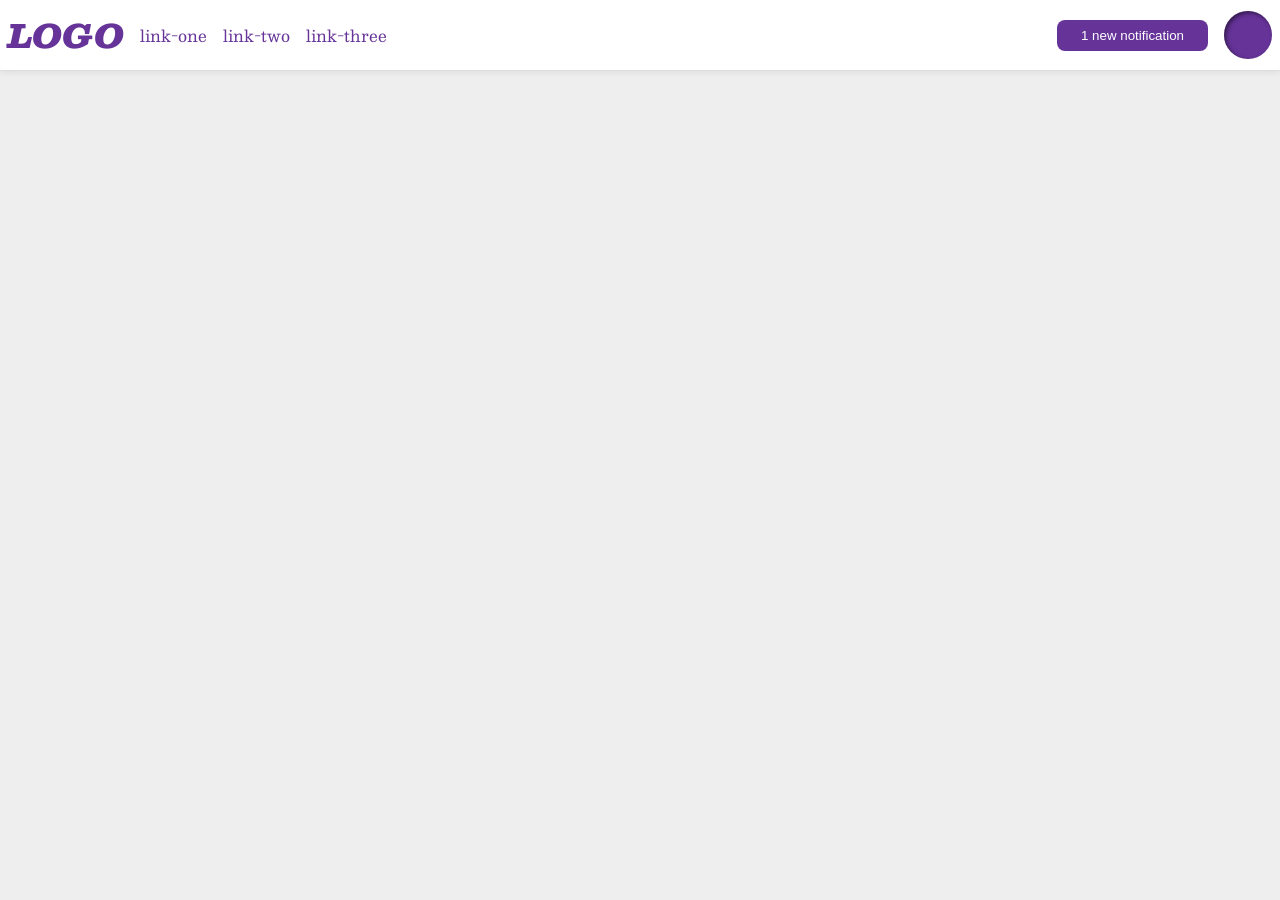
<file: foundations/flex/03-flex-header-2/index.html>
<!DOCTYPE html>
<html lang="en">
  <head>
    <meta charset="UTF-8">
    <meta http-equiv="X-UA-Compatible" content="IE=edge">
    <meta name="viewport" content="width=device-width, initial-scale=1.0">
    <title>Flex Header 2</title>
    <link rel="stylesheet" href="style.css">
  </head>
  <body>
    <div class="header">
      <div class="header-left">
        <div class="logo">
          LOGO
        </div>
        <ul class="links">
          <li><a href="https://google.com">link-one</a></li>
          <li><a href="https://google.com">link-two</a></li>
          <li><a href="https://google.com">link-three</a></li>
        </ul>
      </div>
      <div class="header-right">
        <button class="notifications">
          1 new notification
        </button>
        <div class="profile-image"></div>
      </div>
    </div>
  </body>
</html>
</file>
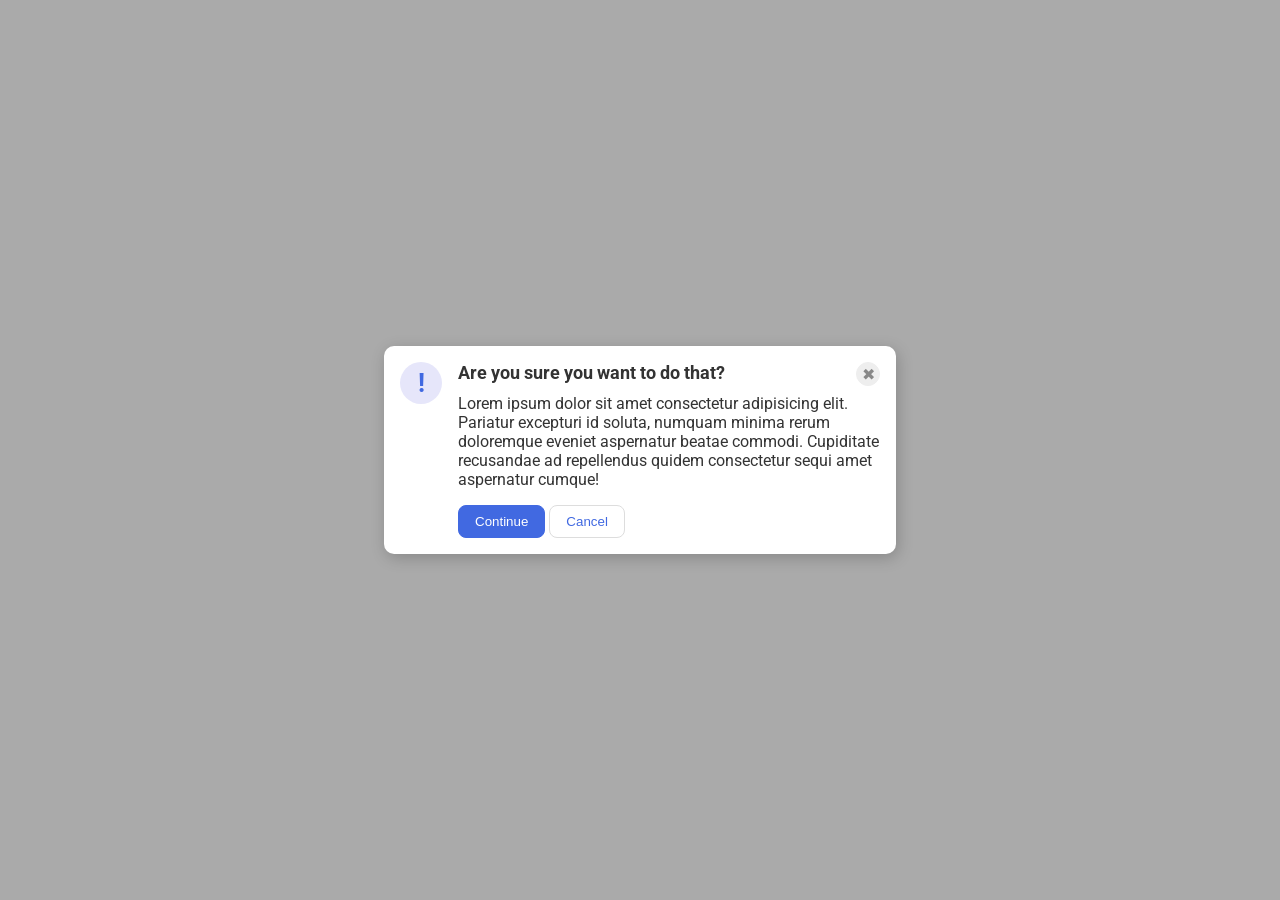
<file: foundations/flex/05-flex-modal/index.html>
<!DOCTYPE html>
<html lang="en">
  <head>
    <meta charset="UTF-8">
    <meta http-equiv="X-UA-Compatible" content="IE=edge">
    <meta name="viewport" content="width=device-width, initial-scale=1.0">
    <link rel="stylesheet" href="style.css">
    <title>Modal</title>
  </head>
  <body>
    <div class="modal">
      <div class="icon">!</div>
      <div class="modal-body">
        <div class="top">
          <div class="header">Are you sure you want to do that?</div>
          <button class="close-button">✖</button>
        </div>
        <div class="text">Lorem ipsum dolor sit amet consectetur adipisicing elit. Pariatur excepturi id soluta, numquam minima rerum doloremque eveniet aspernatur beatae commodi. Cupiditate recusandae ad repellendus quidem consectetur sequi amet aspernatur cumque!</div>
        <div class="bottom">
          <button class="continue">Continue</button>
          <button class="cancel">Cancel</button>
        </div>
      </div>
    </div>
  </body>
</html>
</file>
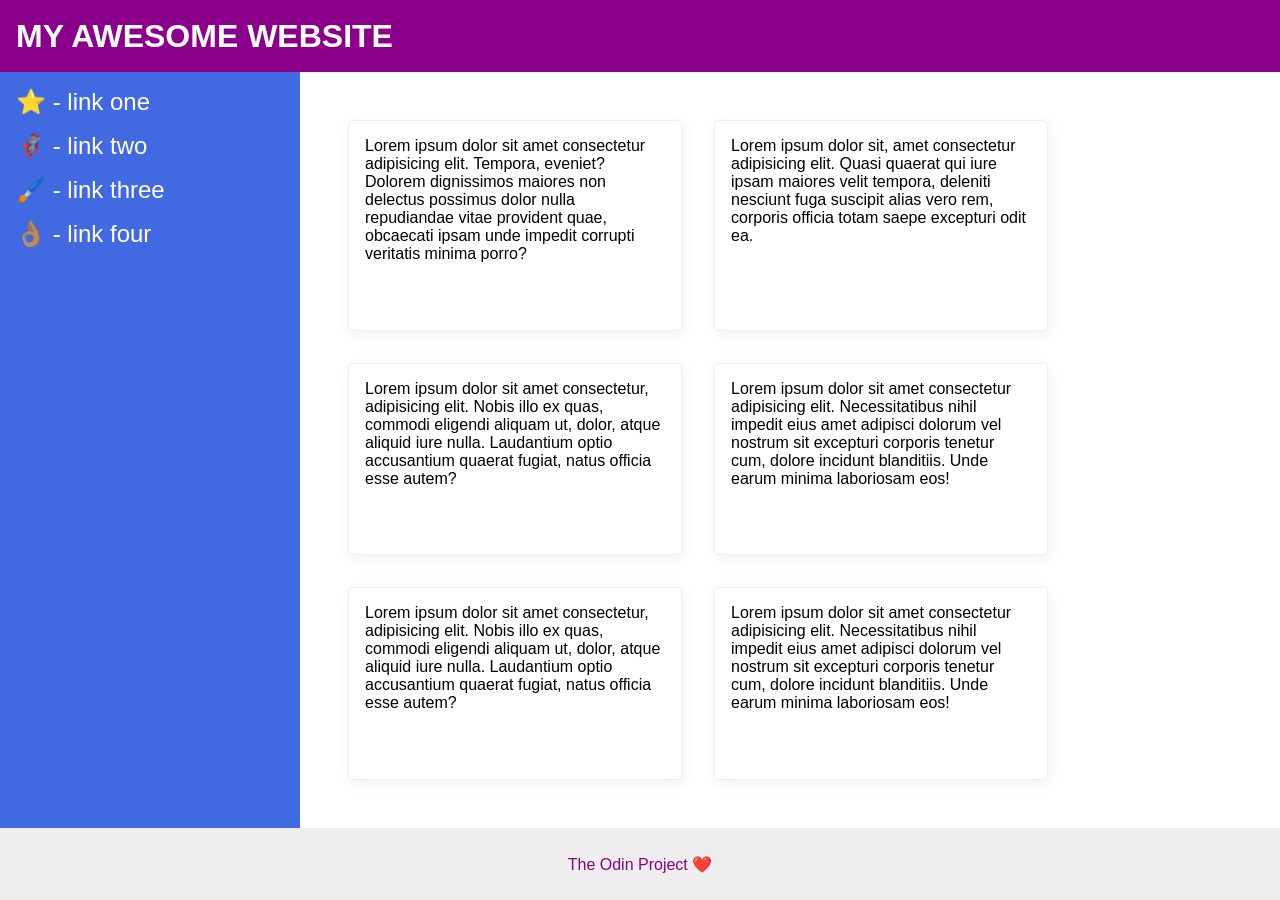
<file: foundations/flex/07-flex-layout-2/index.html>
<!DOCTYPE html>
<html lang="en">
  <head>
    <meta charset="UTF-8">
    <meta http-equiv="X-UA-Compatible" content="IE=edge">
    <meta name="viewport" content="width=device-width, initial-scale=1.0">
    <title>The Holy Grail</title>
    <link rel="stylesheet" href="style.css">
  </head>
  <body>
    <div class="header">
      MY AWESOME WEBSITE
    </div>
    
    <div class="content">
      <div class="sidebar">
        <ul>
          <li><a href="#">⭐ - link one</a></li>
          <li><a href="#">🦸🏽‍♂️ - link two</a></li>
          <li><a href="#">🖌️ - link three</a></li>
          <li><a href="#">👌🏽 - link four</a></li>
        </ul>
      </div>  

      <div class="cards-container">
        <div class="card">Lorem ipsum dolor sit amet consectetur adipisicing elit. Tempora, eveniet? Dolorem dignissimos maiores non delectus possimus dolor nulla repudiandae vitae provident quae, obcaecati ipsam unde impedit corrupti veritatis minima porro?</div>
        <div class="card">Lorem ipsum dolor sit, amet consectetur adipisicing elit. Quasi quaerat qui iure ipsam maiores velit tempora, deleniti nesciunt fuga suscipit alias vero rem, corporis officia totam saepe excepturi odit ea.</div>
        <div class="card">Lorem ipsum dolor sit amet consectetur, adipisicing elit. Nobis illo ex quas, commodi eligendi aliquam ut, dolor, atque aliquid iure nulla. Laudantium optio accusantium quaerat fugiat, natus officia esse autem?</div>
        <div class="card">Lorem ipsum dolor sit amet consectetur adipisicing elit. Necessitatibus nihil impedit eius amet adipisci dolorum vel nostrum sit excepturi corporis tenetur cum, dolore incidunt blanditiis. Unde earum minima laboriosam eos!</div>
        <div class="card">Lorem ipsum dolor sit amet consectetur, adipisicing elit. Nobis illo ex quas, commodi eligendi aliquam ut, dolor, atque aliquid iure nulla. Laudantium optio accusantium quaerat fugiat, natus officia esse autem?</div>
        <div class="card">Lorem ipsum dolor sit amet consectetur adipisicing elit. Necessitatibus nihil impedit eius amet adipisci dolorum vel nostrum sit excepturi corporis tenetur cum, dolore incidunt blanditiis. Unde earum minima laboriosam eos!</div>
      </div>
    </div>
    
    <div class="footer">
      The Odin Project ❤️
    </div>
  </body>
</html>
</file>
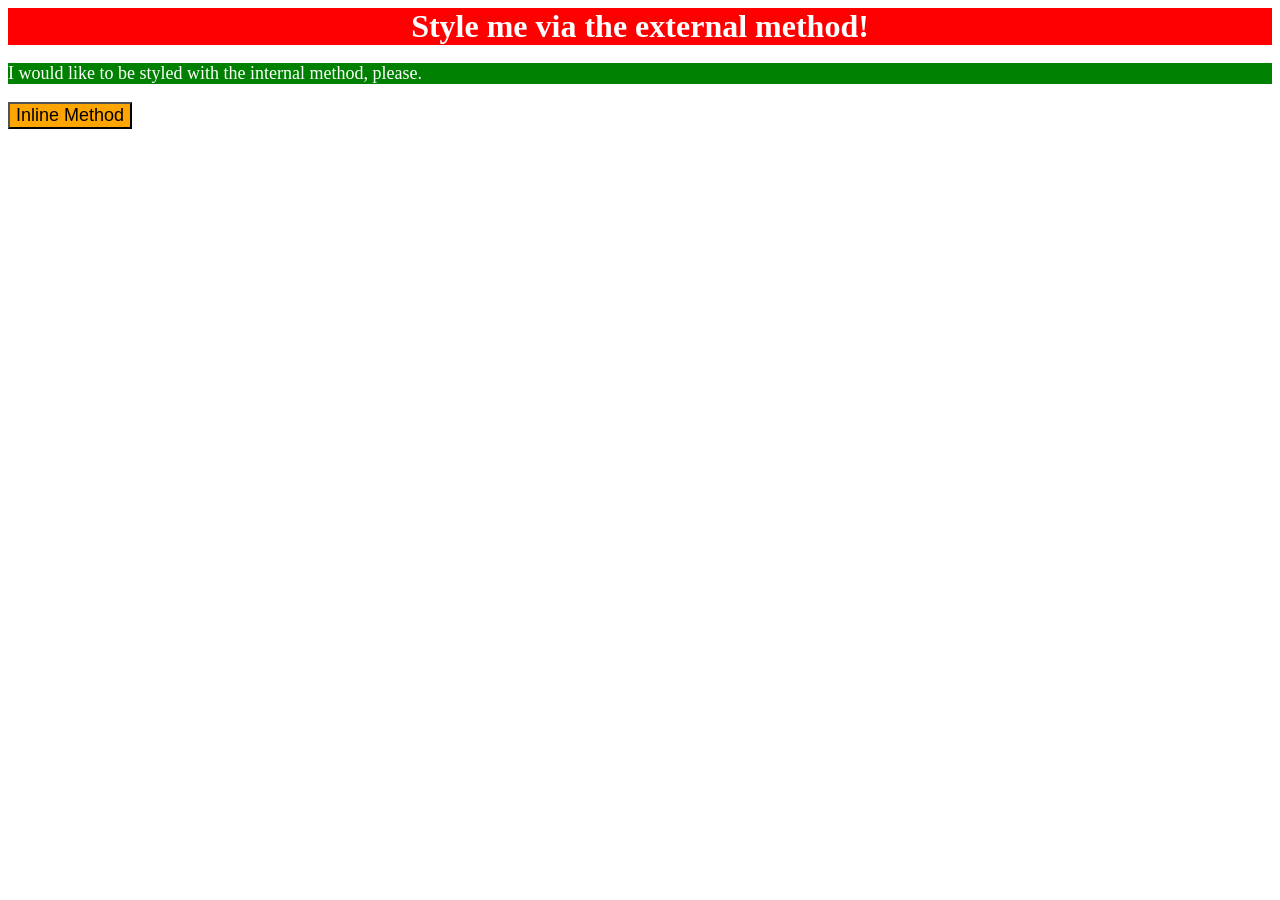
<file: foundations/intro-to-css/01-css-methods/index.html>
<!DOCTYPE html>
<html lang="en">
  <head>
    <meta charset="UTF-8">
    <meta http-equiv="X-UA-Compatible" content="IE=edge">
    <meta name="viewport" content="width=device-width, initial-scale=1.0">
    <title>Methods for Adding CSS</title>
    <link rel="stylesheet" href="styles.css">
    
    <style>
      p {
        background-color: green;
        color: white;
        font-size: 18px;
      }
    </style>
  </head>
  <body>
    <div>Style me via the external method!</div>
    <p>I would like to be styled with the internal method, please.</p>
    <button style="background-color: orange; font-size: 18px;">Inline Method</button>
  </body>
</html>
</file>
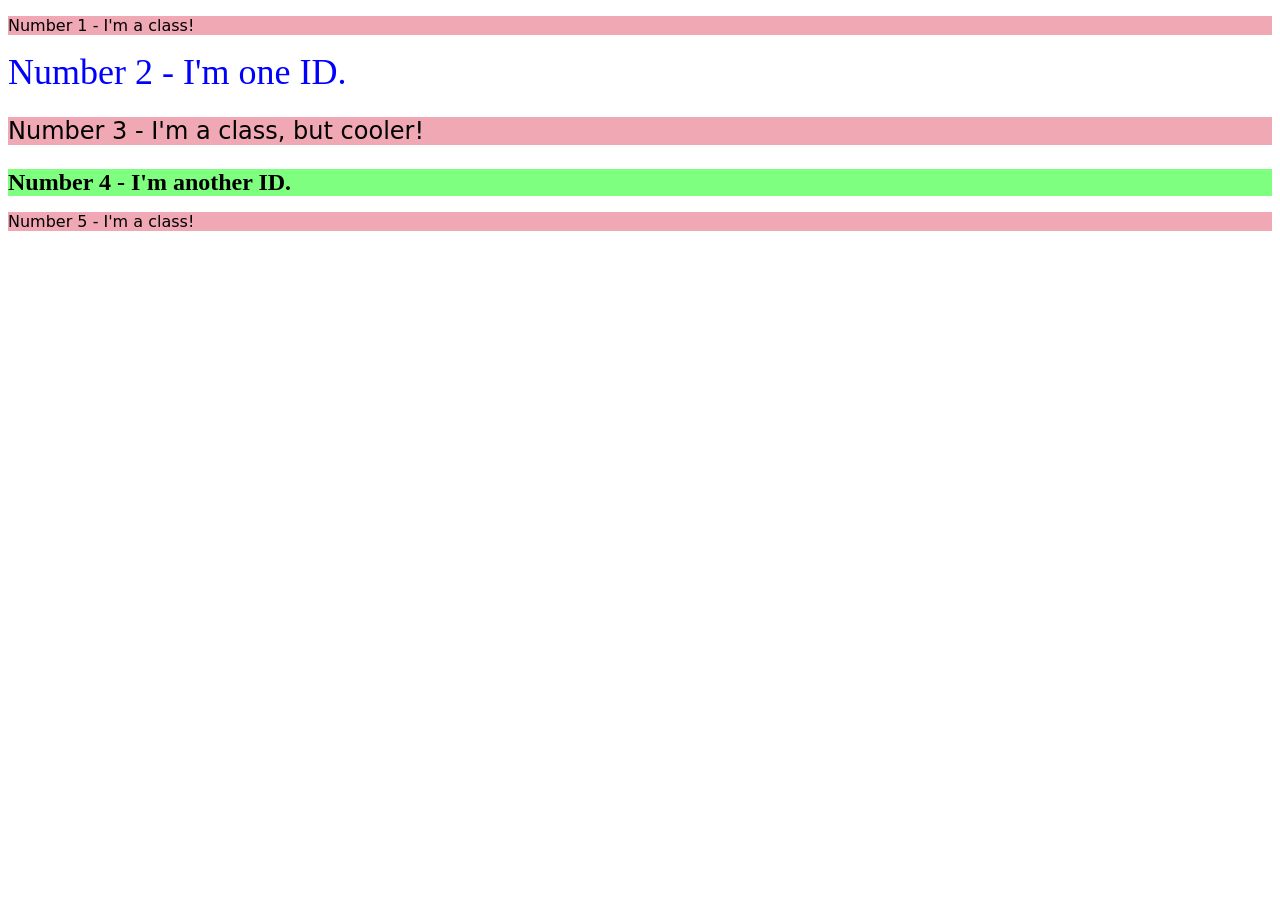
<file: foundations/intro-to-css/02-class-id-selectors/index.html>
<!DOCTYPE html>
<html lang="en">
  <head>
    <meta charset="UTF-8">
    <meta http-equiv="X-UA-Compatible" content="IE=edge">
    <meta name="viewport" content="width=device-width, initial-scale=1.0">
    <title>Class and ID Selectors</title>
    <link rel="stylesheet" href="style.css">
  </head>
  <body>
    <p class="odd_number">Number 1 - I'm a class!</p>
    <div id="element_two">Number 2 - I'm one ID.</div>
    <p class="odd_number element_three">Number 3 - I'm a class, but cooler!</p>
    <div id="element_four">Number 4 - I'm another ID.</div>
    <p class="odd_number">Number 5 - I'm a class!</p>
  </body>
</html>
</file>
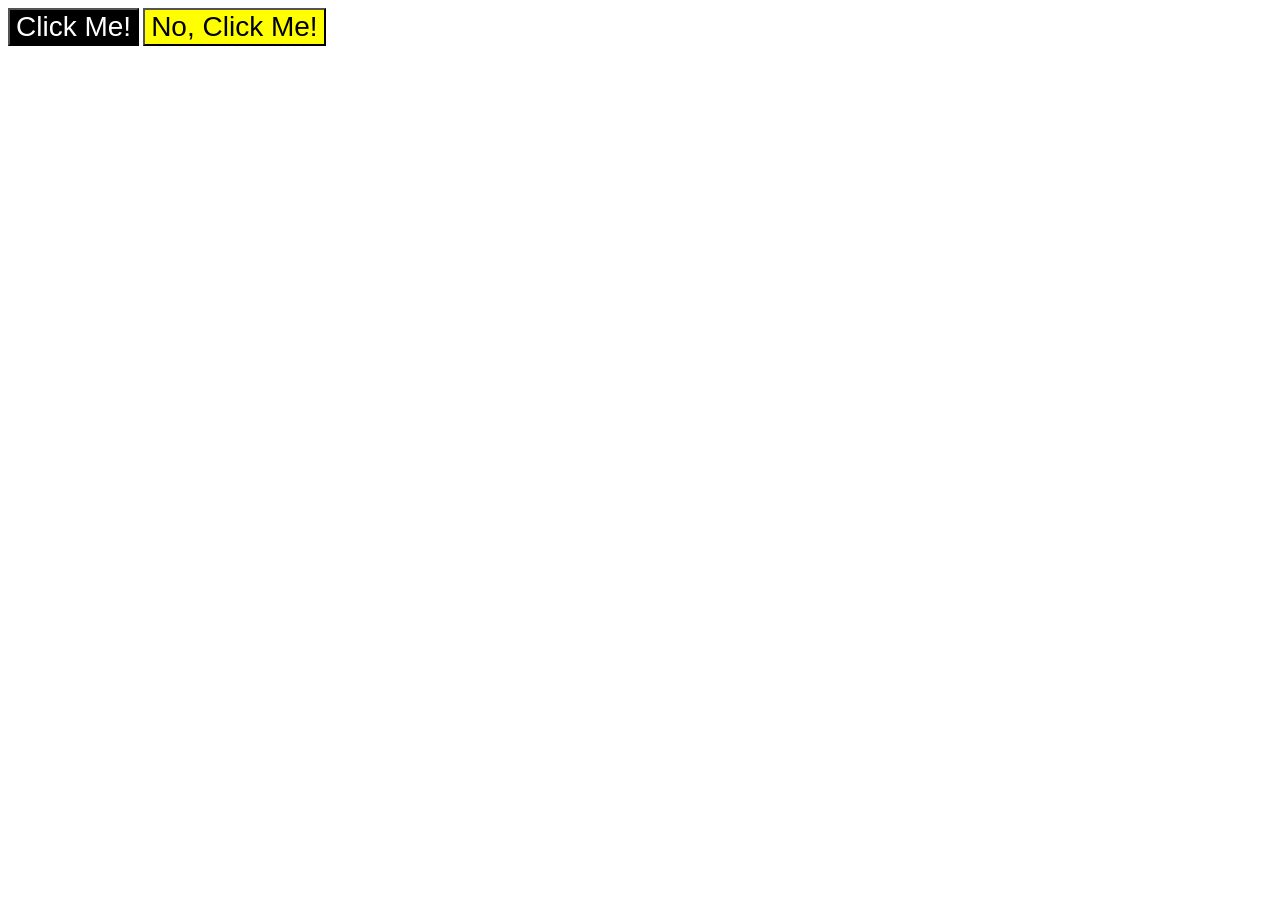
<file: foundations/intro-to-css/03-grouping-selectors/index.html>
<!DOCTYPE html>
<html lang="en">
  <head>
    <meta charset="UTF-8">
    <meta http-equiv="X-UA-Compatible" content="IE=edge">
    <meta name="viewport" content="width=device-width, initial-scale=1.0">
    <title>Grouping Selectors</title>
    <link rel="stylesheet" href="style.css">
  </head>
  <body>
    <button class="one">Click Me!</button>
    <button class="two">No, Click Me!</button>
  </body>
</html>
</file>
<file: foundations/flex/03-flex-header-2/style.css>
/* this is some magical font-importing.  
you'll learn about it later. */
@import url('https://fonts.googleapis.com/css2?family=Besley:ital,wght@0,400;1,900&display=swap');

body {
  margin: 0;
  background: #eee;
  font-family: Besley, serif;
}

.header {
  background: white;
  border-bottom: 1px solid #ddd;
  box-shadow: 0 0 8px rgba(0,0,0,.1);
  display: flex;
  padding: 8px;
  justify-content: space-between;
}

.profile-image {
  background: rebeccapurple;
  box-shadow: inset 2px 2px 4px rgba(0,0,0,.5);
  border-radius: 50%;
  width: 48px;
  height: 48px;
  flex: none;
}

.logo {
  color: rebeccapurple;
  font-size: 32px;
  font-weight: 900;
  font-style: italic;
}

button {
  border: none;
  border-radius: 8px;
  background: rebeccapurple;
  color: white;
  padding: 8px 24px;
}

a {
  /* this removes the line under our links */
  text-decoration: none;
  color: rebeccapurple;
}

ul {
  list-style-type: none;
  display: flex;
  margin: 0;
  padding: 0;
  gap: 16px;
}

.header-left {
  display: flex;
  align-items: center;
  gap: 16px;
}

.header-right {
  display: flex;
  align-items: center;
  gap: 16px;
}
</file>
<file: foundations/flex/05-flex-modal/style.css>
@import url('https://fonts.googleapis.com/css2?family=Roboto:wght@400;700&display=swap');

html, body {
  height: 100%;
}

body {
  font-family: Roboto, sans-serif;
  margin: 0;
  background: #aaa;
  color: #333;
  /* I'll give you this one for free lol */
  display: flex;
  align-items: center;
  justify-content: center;
}

.modal {
  background: white;
  width: 480px;
  border-radius: 10px;
  box-shadow: 2px 4px 16px rgba(0,0,0,.2);
  padding: 16px;
  display: flex;
  gap: 16px;
}

.icon {
  color: royalblue;
  font-size: 26px;
  font-weight: 700;
  background: lavender;
  width: 42px;
  height: 42px;
  border-radius: 50%;
  display: flex;
  align-items: center;
  justify-content: center;
  flex: none;
}

.close-button {
  background: #eee;
  border-radius: 50%;
  color: #888;
  font-weight: 400;
  font-size: 16px;
  height: 24px;
  width: 24px;
  display: flex;
  align-items: center;
  justify-content: center;
  border: 1px solid #eee;
  padding: 0;
  margin: 0;
}

button {
  cursor: pointer;
  padding: 8px 16px;
  border-radius: 8px;
  margin-top: 8px;
}

button.continue {
  background: royalblue;
  border: 1px solid royalblue;
  color: white;
}

button.cancel {
  background: white;
  border: 1px solid #ddd;
  color: royalblue;
}

.modal-body {
  display: flex;
  flex-flow: column nowrap;
  gap: 8px;
}

.modal-body .top {
  display: flex;
  flex-flow: row nowrap;
  justify-content: space-between;
}

.header {
  font-weight: bold;
  font-size: 18px;
}
</file>
<file: foundations/flex/07-flex-layout-2/style.css>
body {
  font-family: -apple-system, BlinkMacSystemFont, 'Segoe UI', Roboto, Oxygen, Ubuntu, Cantarell, 'Open Sans', 'Helvetica Neue', sans-serif;
  margin: 0;
  min-height: 100vh;
  display: flex;
  flex-flow: column nowrap;
}

.header {
  height: 72px;
  background: darkmagenta;
  color: white;
  display: flex;
  align-items: center;
  font-size: 32px;
  font-weight: 900;
  padding-left: 16px;
}

.footer {
  height: 72px;
  background: #eee;
  color: darkmagenta;
  display: flex;
  justify-content: center;
  align-items: center;
}

.sidebar {
  width: 300px;
  background: royalblue;
  box-sizing: border-box;
  flex: none;
  padding: 16px;
}

.card {
  border: 1px solid #eee;
  box-shadow: 2px 4px 16px rgba(0,0,0,.06);
  border-radius: 4px;
}

.content {
  display: flex;
  flex: auto;
}

.sidebar ul {
  list-style-type: none;
  display: flex;
  flex-flow: column;
  padding: 0;
  margin: 0;
  gap: 16px;
}

.sidebar a {
  text-decoration: none;
  color: white;
  font-size: 24px;
}

.cards-container {
  display: flex;
  flex-flow: row wrap;
  padding: 48px;
  gap: 32px;
}

.card {
  width: 300px;
  padding: 16px;
}
</file>
<file: foundations/intro-to-css/01-css-methods/styles.css>
div {
    background-color: red;
    color: white;
    font-size: 32px;
    text-align: center;
    font-weight: bold;
}
</file>
<file: foundations/intro-to-css/02-class-id-selectors/style.css>
/* Add CSS Styling */
.odd_number {
    background-color: hsl(350, 70%, 80%);
    font-family: Verdana, "DejaVu Sans", sans-serif;
}

#element_two {
    color: rgb(0, 0, 255);
    font-size: 36px;
}

.element_three {
    font-size: 24px;
}

#element_four {
    background-color: #00FF0080;
    font-size: 24px;
    font-weight: bold;
}
</file>
<file: foundations/intro-to-css/03-grouping-selectors/style.css>
/* Add CSS Styling */
.one,
.two {
    font-size: 28px;
    font-family: Helvetica, "Times New Roman", sans-serif;
}

.one {
    background-color: black;
    color: white;
}

.two {
    background-color: yellow;
}
</file>
